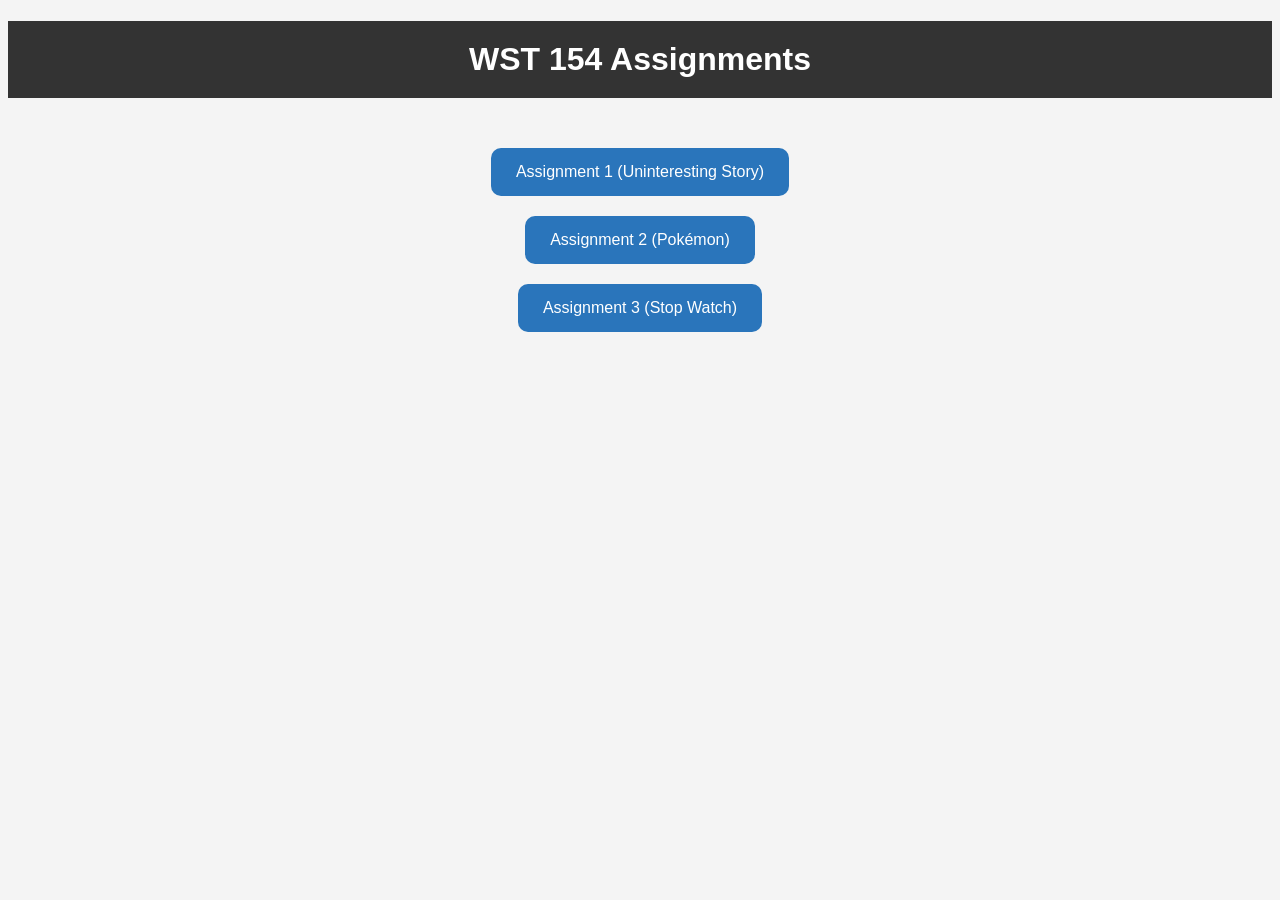
<file: index.html>
<!DOCTYPE html>
<html>
<head>
    <title>My Assignments</title>
    <link rel="stylesheet" href="css/styles.css">
</head>

<body>

    <h1>WST 154 Assignments</h1>

    <ul>
        <li><a href="Assignment_1/Assignment1JohnCanete.html">Assignment 1 (Uninteresting Story)</a></li>
        <li><a href="Assignment_2/Assignment2JohnCanete.html">Assignment 2 (Pokémon)</a></li>
        <li><a href="Assignment_3/Assignment3JohnCanete.html">Assignment 3 (Stop Watch)</a></li>
    </ul>

</body>
</html>
</file>
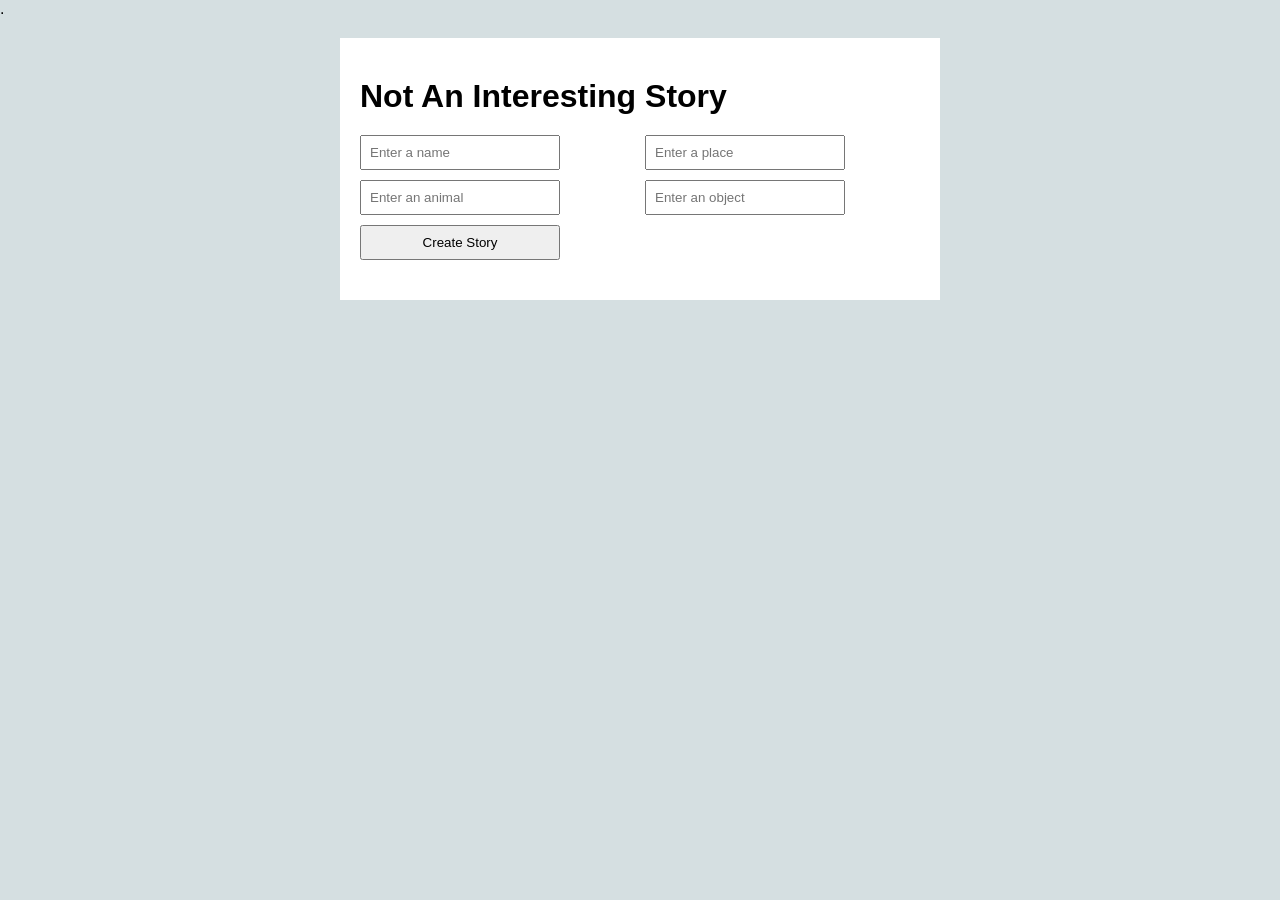
<file: Assignment_1/Assignment1JohnCanete.html>
<!DOCTYPE html>
<html lang="en">
<head>.
    <meta charset="UTF-8">
    <meta name="viewport" content="width=device-width, initial-scale=1.0">

    <title>document</title>
    <link rel="stylesheet" href="css/styles.css">
</head>
<body>
    
    <main>
        <h1>Not An Interesting Story</h1>
        <form id="storyForm">
  <input type="text" id="Person" placeholder="Enter a name" required>
  <input type="text" id="place" placeholder="Enter a place" required>
  <input type="text" id="animal" placeholder="Enter an animal" required>
  <input type="text" id="object" placeholder="Enter an object" required>
  <input type="submit" value="Create Story">
</form>

<p id="story"></p>

<button id="nextBtn" style="display:none;">
  Wanna know what happened the day after?
</button>
</main>

<script src="js/script.js"></script> 
     

</body>
</html>
</file>
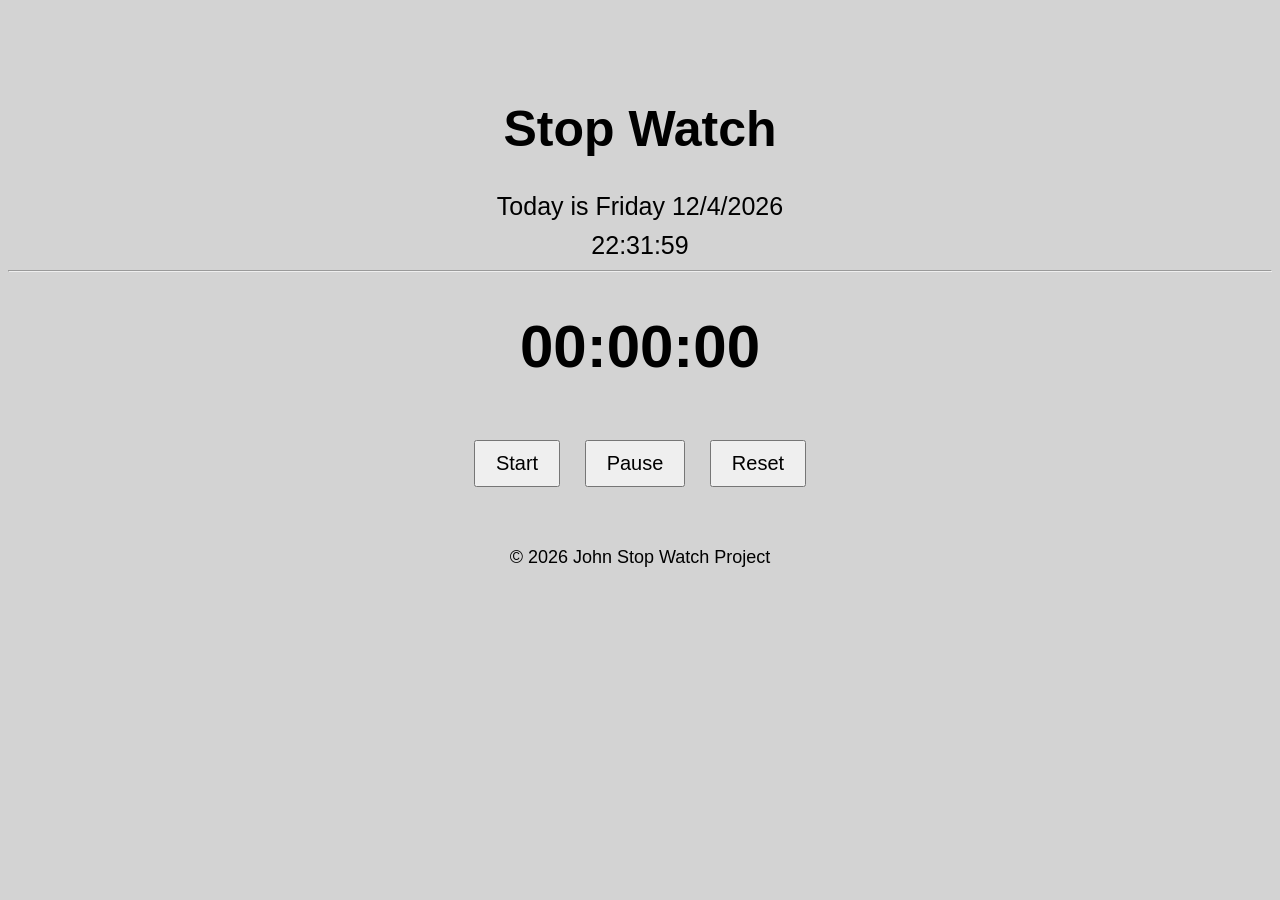
<file: Assignment_3/Assignment3JohnCanete.html>
<!DOCTYPE html>
<html lang="en">

<head>
    <meta charset="UTF-8">
    <meta name="viewport" content="width=device-width, initial-scale=1.0">
    <title>Stop Watch Final</title>

    <link rel="stylesheet" href="css/styles.css">

    <script src="js/index.js" defer></script>
</head>

<body>

    <h1>Stop Watch</h1>

    
    <div id="current-date">
        Today is <span id="weekday"></span> <span id="mmddyy"></span>
    </div>

    
    <div id="current-time"></div>

    <hr>

    
    <h2 id="stopwatch">00:00:00</h2>

    
    <button id="start-btn">Start</button>

    <button id="pause-btn">Pause</button>

    <button id="reset-btn">Reset</button>

    <footer>
        <p>&copy; <span id="current-year"></span> John Stop Watch Project</p>
    </footer>

</body>

</html>
</file>
<file: css/styles.css>
body {
    font-family: Arial;
    text-align: center;
    background-color: #f4f4f4;
}

h1 {
    background-color: #333;
    color: white;
    padding: 20px;
}

ul {
    list-style-type: none;
    padding: 0;
    margin-top: 50px;
}

li {
    margin: 20px;
}

a {
    display: inline-block;
    padding: 15px 25px;
    background-color: #2a75bb;
    color: white;
    text-decoration: none;
    border-radius: 10px;
}

a:hover {
    background-color: #1e5a91;
}
</file>
<file: Assignment_1/css/styles.css>
* {
    margin: 0;
    padding: 0;
    box-sizing: border-box;
}

body {
    font-family: Arial, sans-serif;
    background-color: #d5dfe1;
}

main {
    max-width: 600px;
    margin: 20px auto;
    padding: 20px;
    background-color: #fff;
}

h1 {
    margin: 20px 0;
}

form {
    margin-bottom: 20px;
    display: grid;
    grid-template-columns: 1fr 1fr;
    gap: 10px;
}

input {
    display: block;
    padding: 8px;
    width: 200px;
}

#story {
    font-size: 18px;
    line-height: 1.5;
}
</file>
<file: Assignment_3/css/styles.css>
body {
    text-align: center;
    font-family: Arial, sans-serif;
    background-color: lightgray;
    margin-top: 100px;
}

h1 {
    font-size: 50px;
}

#current-date,
#current-time {
    font-size: 25px;
    margin: 10px;
}

#stopwatch {
    font-size: 60px;
    margin-top: 40px;
}

button {
    font-size: 20px;
    padding: 10px 20px;
    margin: 10px;
    cursor: pointer;
}

footer {
    margin-top: 50px;
    font-size: 18px;
}
</file>
